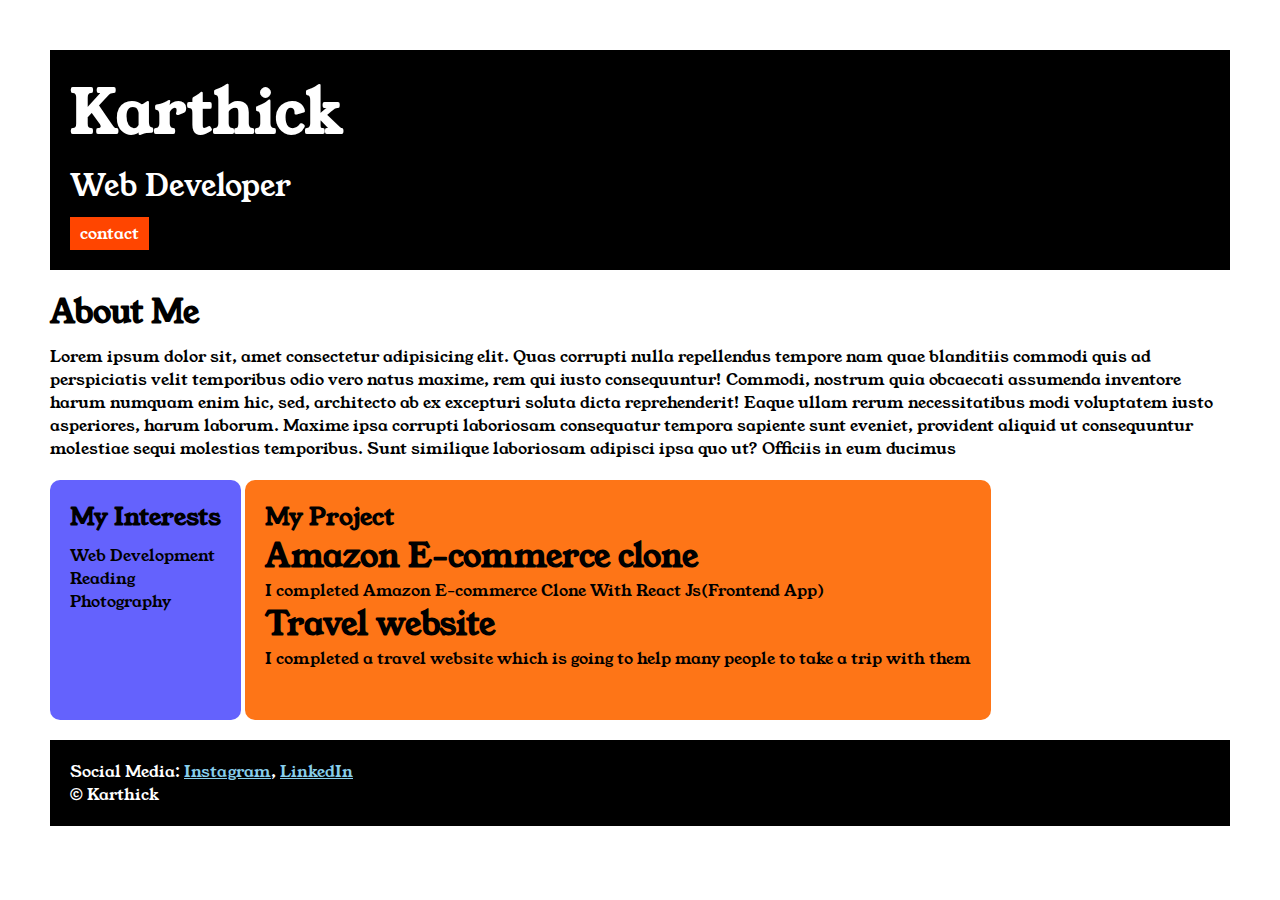
<file: index.html>
<!DOCTYPE html>
<html>

<head>
    <title>Portfolio</title>
    <link rel="stylesheet" href="style.css">
    <link rel="preconnect" href="https://fonts.googleapis.com">
    <link rel="preconnect" href="https://fonts.gstatic.com" crossorigin>
    <link href="https://fonts.googleapis.com/css2?family=Young+Serif&display=swap" rel="stylesheet">

<body>
    <div class="container">
        <div class="section-one">
            <h1 class="section-one__name">Karthick</h1>
            <p class="section-one__role">Web Developer</p>
            <a class="section-one__contact" href="contact.html">contact</a>
        </div>

        <div class="section-two">
            <h1 class="section-two__title">About Me</h1>
            <p class="section-two__desc">Lorem ipsum dolor sit, amet consectetur adipisicing elit. Quas corrupti nulla repellendus tempore nam quae
                blanditiis commodi quis ad perspiciatis velit temporibus odio vero natus maxime, rem qui iusto consequuntur!
                Commodi, nostrum quia obcaecati assumenda inventore harum numquam enim hic, sed, architecto ab ex excepturi
                soluta dicta reprehenderit! Eaque ullam rerum necessitatibus modi voluptatem iusto asperiores, harum
                laborum.
                Maxime ipsa corrupti laboriosam consequatur tempora sapiente sunt eveniet, provident aliquid ut consequuntur
                molestiae sequi molestias temporibus. Sunt similique laboriosam adipisci ipsa quo ut? Officiis in eum
                ducimus
               </p>
        </div>
        <div class="section-three">
            <h2 class="section-three__title">My Interests</h2>
        <ul class="section-three__desc">
            <li>Web Development</li>
            <li>Reading</li>
            <li>Photography</li>
        </ul>

        </div>

        <div class="section-four">
            <h2 class="section-four__title">My Project</h2>
        <ul class="section-four__desc">
            <li>
                <h1>Amazon E-commerce clone</h1>
                <p>I completed Amazon E-commerce Clone With React Js(Frontend App)</p>
            </li>
            <li>
                <h1>Travel website</h1>
                <p>I completed a travel website which is going to help many people to take a trip with them</p>
            </li>
        </ul>
        </div>
        <div class="section-five">
            <p class="section-five__title">
                Social Media:
                <a href="https://www.instagram.com/">Instagram</a>,
                <a href="https://www.linkedin.com/">LinkedIn</a>
            </p>
            <p class="section-five__desc">&copy; Karthick</p>

        </div>

    </div>
</body>
</head>

</html>
</file>
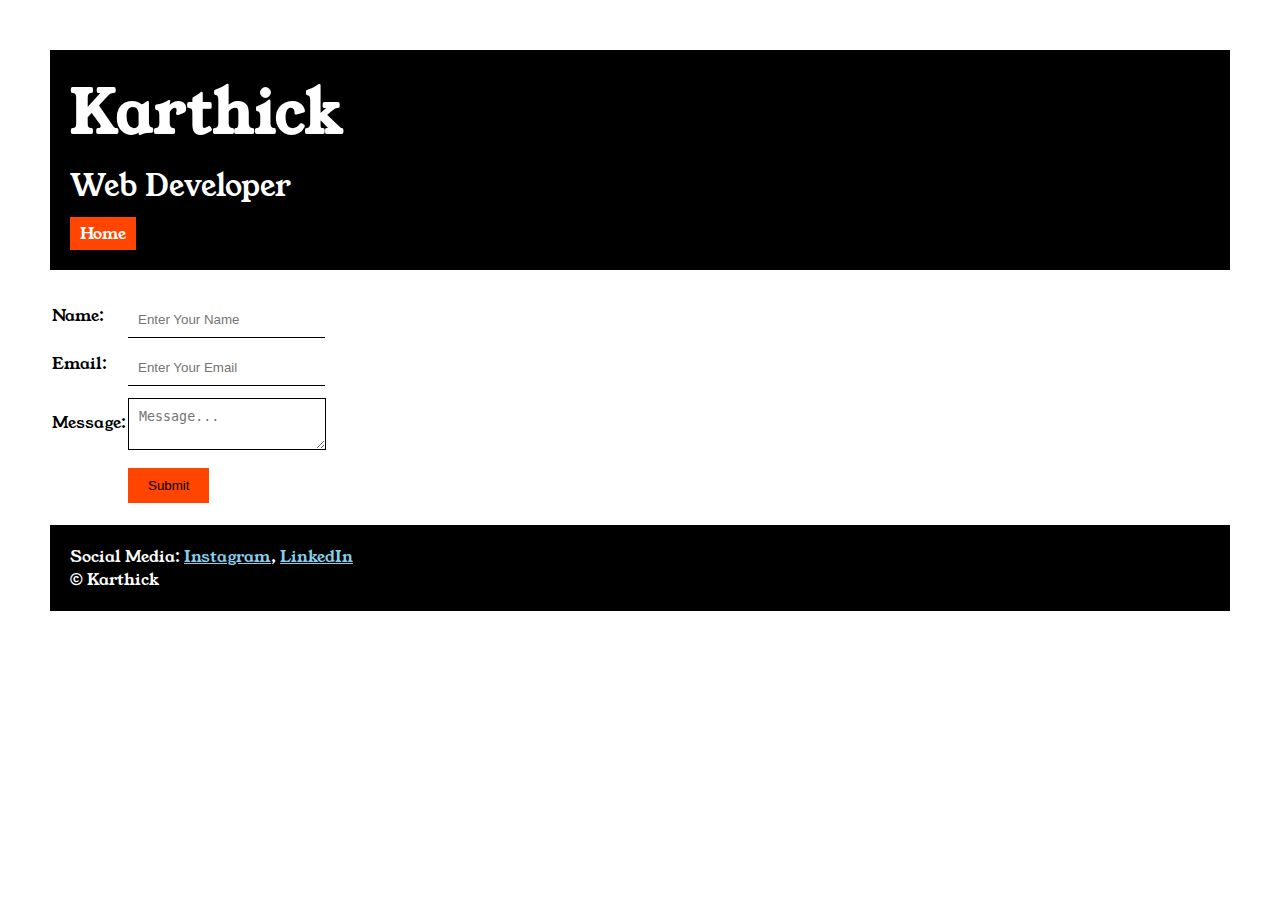
<file: contact.html>
<!DOCTYPE html>
<html lang="en">

<head>
    <meta charset="UTF-8">
    <meta name="viewport" content="width=device-width, initial-scale=1.0">
    <title>Contact</title>
    <link rel="stylesheet" href="style.css">
    <link rel="preconnect" href="https://fonts.googleapis.com">
    <link rel="preconnect" href="https://fonts.gstatic.com" crossorigin>
    <link href="https://fonts.googleapis.com/css2?family=Young+Serif&display=swap" rel="stylesheet">
</head>

<body>

    <div class="container">

        <div class="section-one">
            <h1 class="section-one__name">Karthick</h1>
            <p class="section-one__role">Web Developer</p>
            <a class="section-one__contact" href="index.html">Home</a>
        </div>
        <div class="contact-form">
            <form>
                <table>
                    <tr>
                        <td>Name:</td>
                        <td><input type="text" placeholder="Enter Your Name" class="contact-form__input"></td>
                    </tr>
    
                    <tr>
                        <td>Email:</td>
                        <td><input type="email" placeholder="Enter Your Email" class="contact-form__input"></td>
                    </tr>
                    <tr>
                        <td>Message:</td>
                        <td>
                            <textarea placeholder="Message..." class="contact-form__textarea"></textarea>
                        </td>
                    <tr>
                        <td></td>
                        <td><input type="submit" class="contact-form__submit"></td>
                    </tr>
                    </tr>
                </table>
            </form>
        </div>

       
        <div class="section-five">
            <p class="section-five__title">
                Social Media:
                <a href="https://www.instagram.com/">Instagram</a>,
                <a href="https://www.linkedin.com/">LinkedIn</a>
            </p>
            <p class="section-five__desc">&copy; Karthick</p>

        </div>

</body>

</html>
</file>
<file: style.css>
* {
    padding: 0;
    margin: 0;
}

body {
    font-family: "Young Serif", serif;
}

.container{
    padding: 50px;
}

.section-one{
    background-color: black;
    color: white;
    padding: 20px;
}

.section-one__contact{
    background-color: orangered;
    color: white;
    text-decoration: none;
    padding-left: 10px;
    padding-right: 10px;
    padding-top: 5px;
    padding-bottom: 5px;
    display: inline-block;
    margin-top: 10px;
}

.section-one__name{
    font-size: 60px;
}

.section-one__role{
    font-size: 30px;
    margin-top: 10px;
}

.section-two,.section-three,.section-four,.section-five{
    margin-top: 20px;
}

.section-two__desc,.section-three__desc,.section-four__desc.section-five__desc{
    margin-top: 10px;
}

.section-five{
    background-color: black;
    color: white;
    padding: 20px;
}
.section-five__title a{
    color: skyblue;
}

.section-three li,.section-four li{
    list-style: none;
}
.section-three{
    background-color: #6462FD;
    color:black;
    padding: 20px;
    display: inline-block;
    height: 200px;
    border-radius: 10px;
    vertical-align: top;
}

.section-four{
    background-color: #FE7517;
    color:black;
    padding: 20px;
    display: inline-block;
    height: 200px;
    border-radius: 10px;
    vertical-align: top;
}

.contact-form{
    margin-top: 20px;
}

.contact-form__input,.contact-form__textarea,.contact-form__submit{
    margin-top: 10px;
}

.contact-form__input{
    padding: 10px;
    border: none;
    border-bottom: solid black 1px;
}

.contact-form__textarea{
    padding: 10px;
    border: none;
    border: solid black 1px;
}

.contact-form__submit{
    padding-top: 10px;
    padding-bottom: 10px;
    padding-left: 20px;
    padding-right: 20px;
    background-color: orangered;
    color: black;
    border: none;
}
</file>
